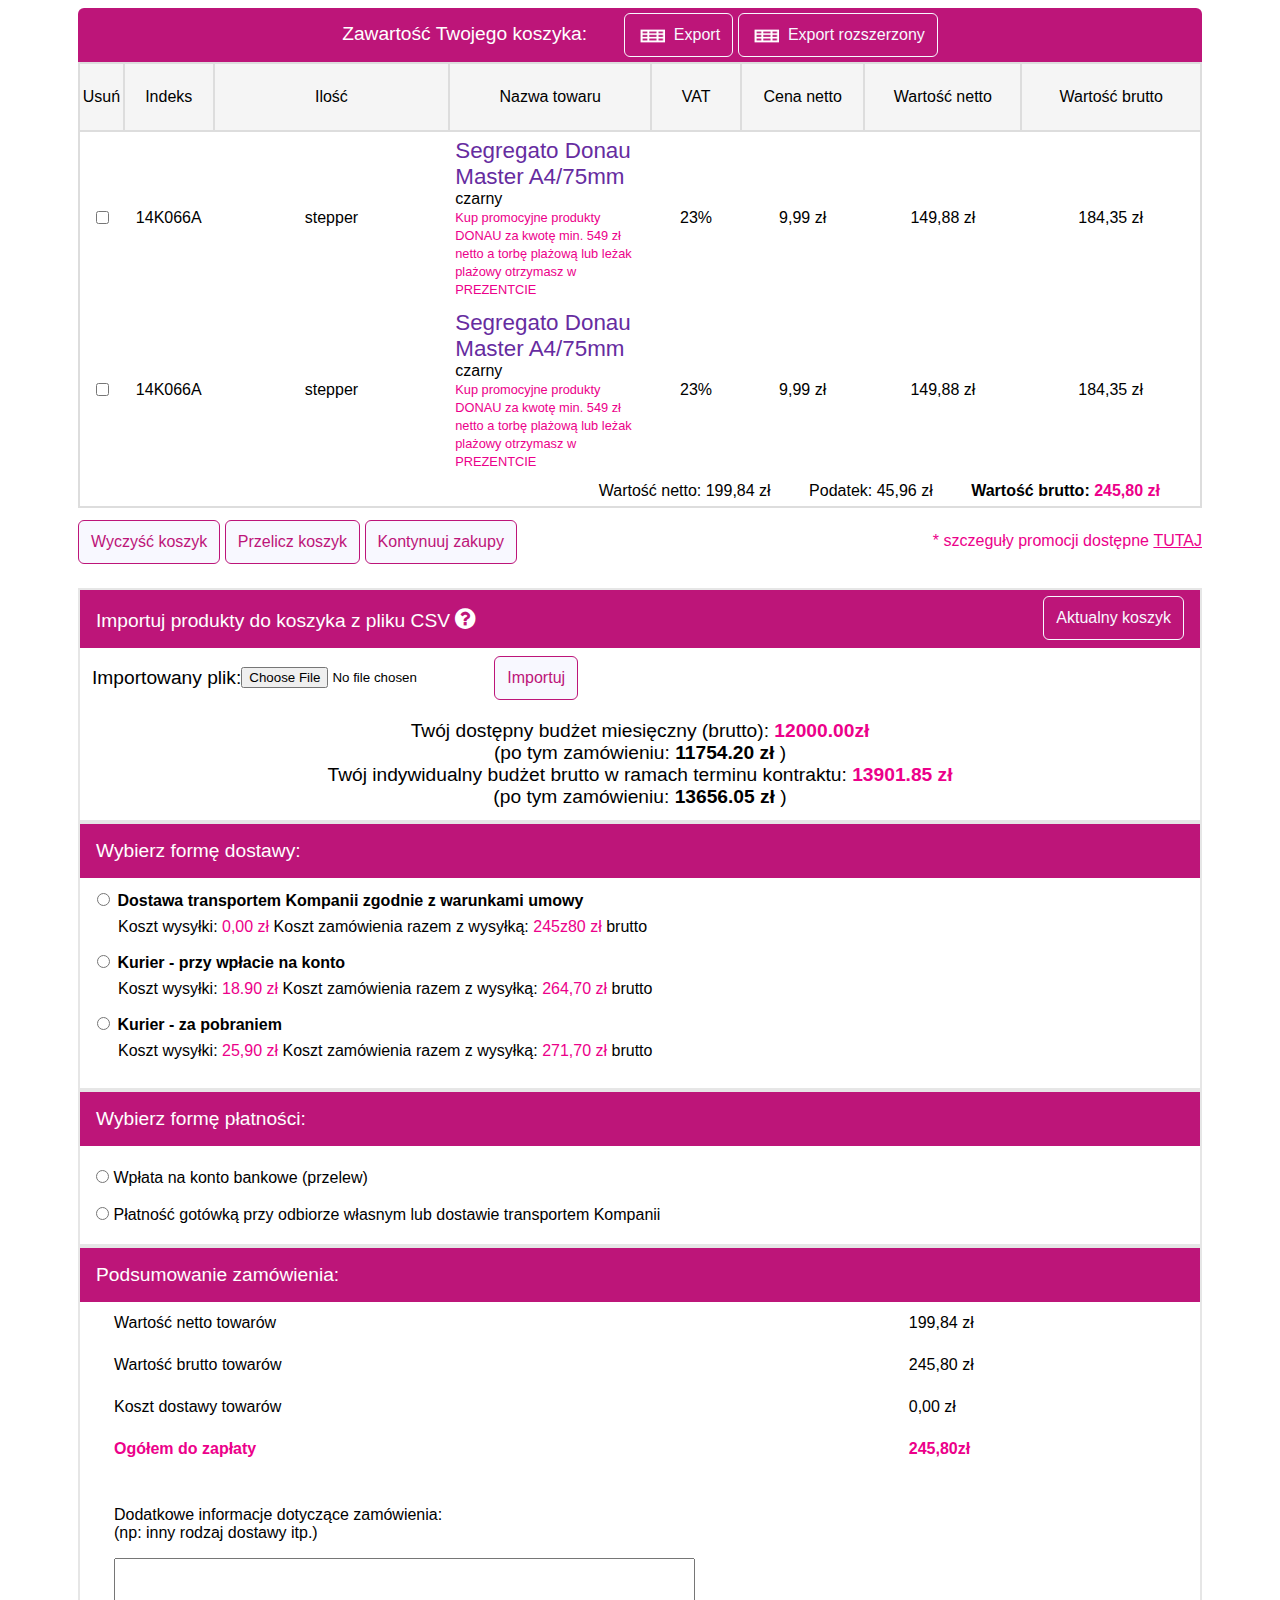
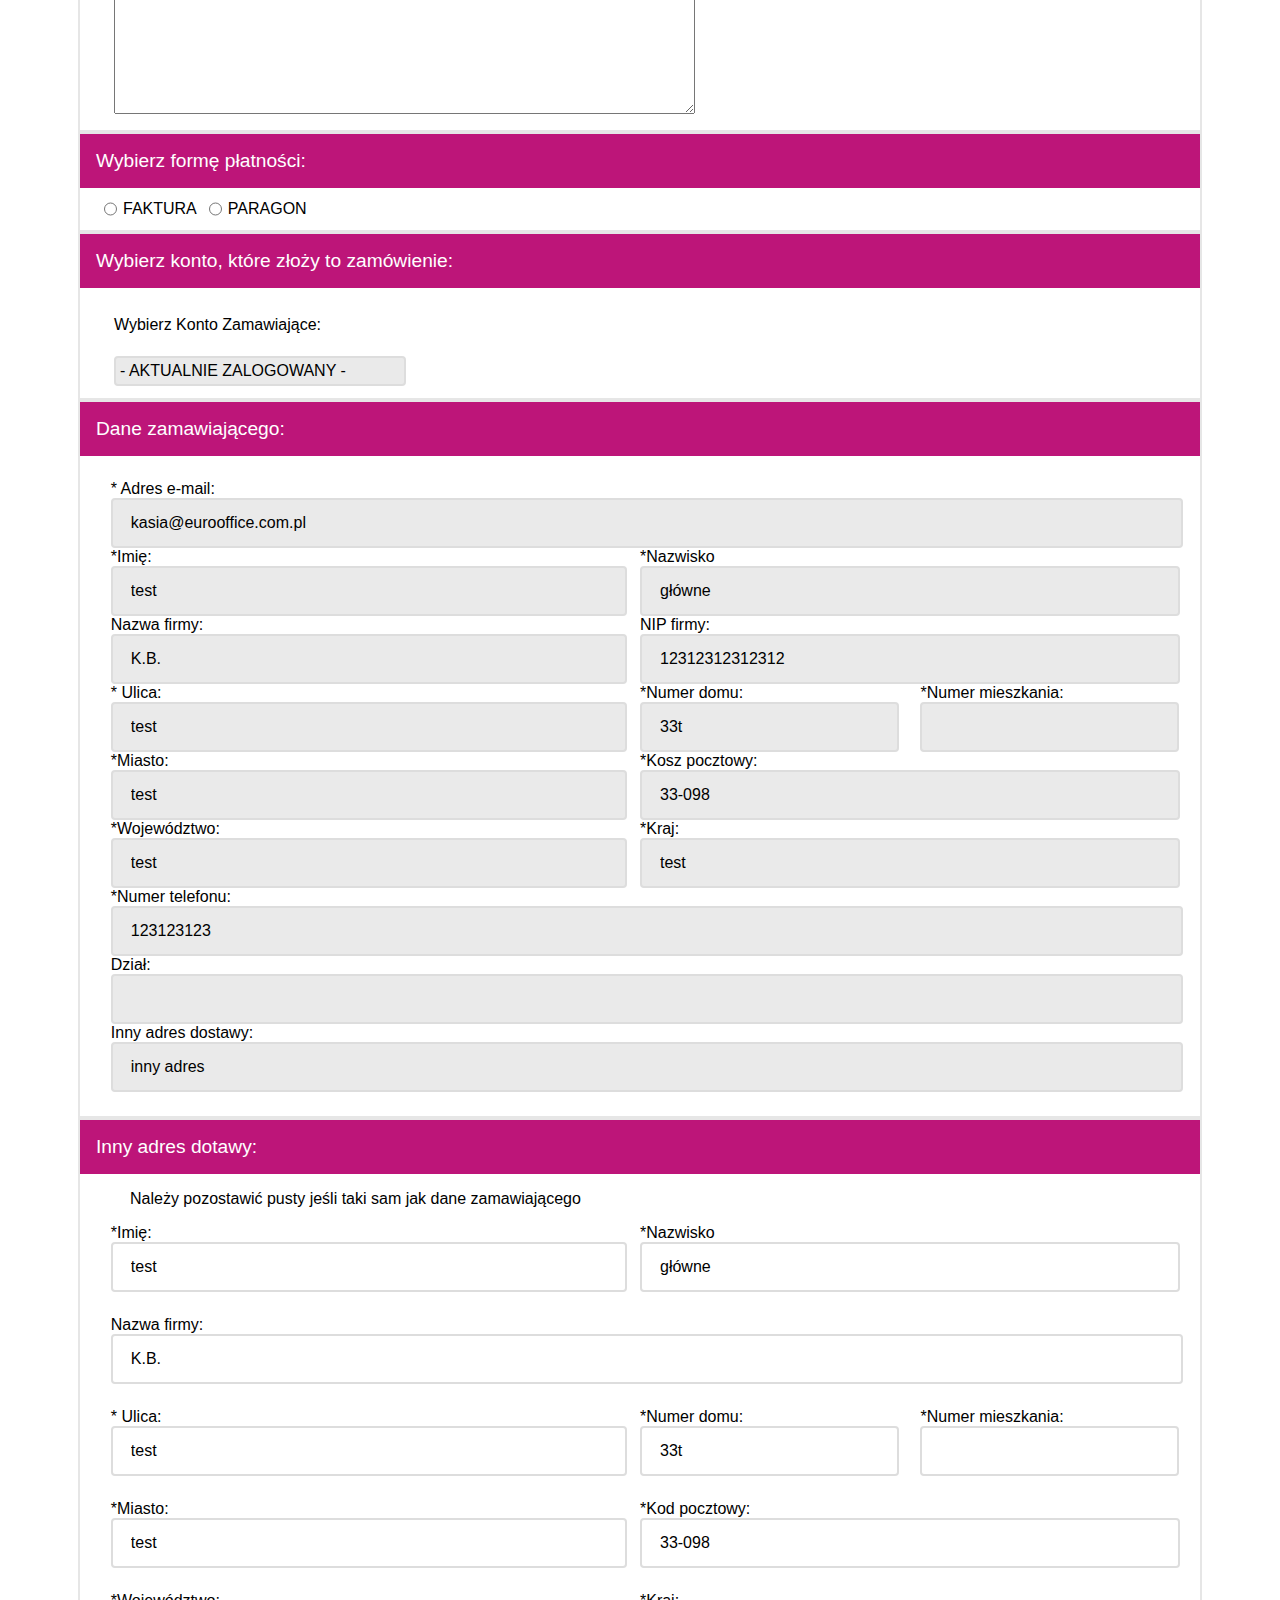
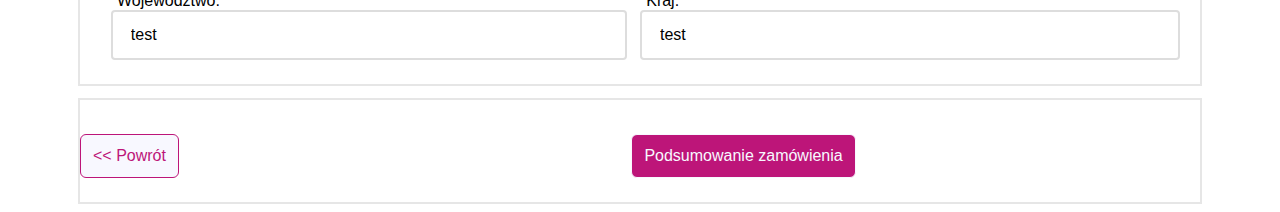
<file: cart.html>
<!DOCTYPE html>
<html lang="pl">
  <head>
    <meta charset="UTF-8" />
    <meta http-equiv="X-UA-Compatible" content="IE=edge" />
    <meta name="viewport" content="width=device-width, initial-scale=1.0" />
    <title>Cart</title>
    <link
      rel="stylesheet"
      href="https://cdnjs.cloudflare.com/ajax/libs/font-awesome/4.7.0/css/font-awesome.min.css"
    />
    <link rel="stylesheet" href="css/new-css-file.css" />
  </head>
  <body class="cart-body">
    <form class="form-cart" action="">
      <section>
        <div class="title-cart firts-title-cart">
          Zawartość Twojego koszyka:
          <button class="title-button-cart left-button-cart">
            <img class="grid-cart" src="images/cart/grip.png" alt="" />
            Export
          </button>
          <button class="title-button-cart">
            <img class="grid-cart" src="images/cart/grip.png" alt="" />
            Export rozszerzony
          </button>
        </div>
        <table class="table-cart">
          <tbody>
            <tr class="table-titles-cart">
              <th class="column1-cart">Usuń</th>
              <th class="column2-cart">Indeks</th>
              <th class="column3-cart">Ilość</th>
              <th class="column4-cart">Nazwa towaru</th>
              <th class="column5-cart">VAT</th>
              <th class="column6-cart">Cena netto</th>
              <th class="column7-cart">Wartość netto</th>
              <th class="column8-cart">Wartość brutto</th>
            </tr>
            <tr>
              <td><input type="checkbox" /></td>
              <td>14K066A</td>
              <td>stepper</td>
              <td class="product-cell-cart">
                <span class="name-product-cart"
                  >Segregato Donau Master A4/75mm</span
                ><br />
                <span class="color-product-cart">czarny</span><br />
                <span class="small-info-product-cart">
                  Kup promocyjne produkty DONAU za kwotę min. 549 zł netto a
                  torbę plażową lub leżak plażowy otrzymasz w PREZENTCIE
                </span>
              </td>
              <td>23%</td>
              <td>9,99 zł</td>
              <td>149,88 zł</td>
              <td>184,35 zł</td>
            </tr>
            <tr>
              <td><input type="checkbox" /></td>
              <td>14K066A</td>
              <td>stepper</td>
              <td class="product-cell-cart">
                <span class="name-product-cart"
                  >Segregato Donau Master A4/75mm</span
                ><br />
                <span class="color-product-cart">czarny</span><br />
                <span class="small-info-product-cart">
                  Kup promocyjne produkty DONAU za kwotę min. 549 zł netto a
                  torbę plażową lub leżak plażowy otrzymasz w PREZENTCIE
                </span>
              </td>
              <td>23%</td>
              <td>9,99 zł</td>
              <td>149,88 zł</td>
              <td>184,35 zł</td>
            </tr>
            <tr>
              <td colspan="8" class="calc-cart">
                Wartość netto:
                <span>199,84 zł</span>
                Podatek:
                <span>45,96 zł</span>
                <strong>Wartość brutto:</strong>
                <span class="general-cost-cart">245,80 zł</span>
              </td>
            </tr>
          </tbody>
        </table>
        <div class="utils-under-cart">
          <button class="utils-under-button-cart">Wyczyść koszyk</button>
          <button class="utils-under-button-cart">Przelicz koszyk</button>
          <button class="utils-under-button-cart">Kontynuuj zakupy</button>
          <span class="utils-under-info-cart"
            >* szczeguły promocji dostępne <a href="">TUTAJ</a></span
          >
        </div>
      </section>
      <section class="border-place">
        <div class="title-cart second-title">
          <span
            >Importuj produkty do koszyka z pliku CSV
            <i class="fa fa-question-circle" style="font-size: 24px"></i
          ></span>
          <button class="title-button-cart">Aktualny koszyk</button>
        </div>
        <div class="import-cart">
          <p>Importowany plik:</p>
          <input type="file" id="myFile" name="filename" value="" />
          <input
            class="utils-under-button-cart"
            type="submit"
            value="Importuj"
          />
        </div>
        <div class="price-info-container-cart">
          <span> Twój dostępny budżet miesięczny (brutto):</span>
          <strong class="pink-price-cart"> 12000.00zł </strong><br />
          <span> (po tym zamówieniu:</span>
          <strong> 11754.20 zł </strong><span>)</span><br />
          <span>
            Twój indywidualny budżet brutto w ramach terminu kontraktu:</span
          >
          <strong class="pink-price-cart">13901.85 zł</strong><br />
          <span> (po tym zamówieniu: </span>
          <strong> 13656.05 zł </strong><span>)</span>
        </div>
      </section>
      <section class="border-place">
        <div class="title-cart second-title">
          <span>Wybierz formę dostawy:</span>
        </div>
        <div class="delivery-cart">
          <input type="radio" id="" name="" value="" />
          <label for=""
            ><strong
              >Dostawa transportem Kompanii zgodnie z warunkami umowy</strong
            >
          </label>
          <br />
          <p>
            Koszt wysyłki: <span>0,00 zł</span> Koszt zamówienia razem z
            wysyłką: <span>245z80 zł</span> brutto
          </p>
          <input type="radio" id="" name="" value="" />
          <label for=""><strong>Kurier - przy wpłacie na konto</strong> </label>
          <br />
          <p>
            Koszt wysyłki: <span>18.90 zł</span> Koszt zamówienia razem z
            wysyłką: <span>264,70 zł</span> brutto
          </p>
          <input type="radio" id="" name="" value="" />
          <label for=""><strong>Kurier - za pobraniem</strong> </label>
          <br />
          <p>
            Koszt wysyłki: <span>25,90 zł</span> Koszt zamówienia razem z
            wysyłką: <span>271,70 zł</span> brutto
          </p>
        </div>
      </section>
      <section class="border-place">
        <div class="title-cart second-title">
          <span>Wybierz formę płatności:</span>
        </div>
        <div class="delivery-cart transfer-cart">
          <input type="radio" id="" name="" value="" />
          <label for=""> Wpłata na konto bankowe (przelew) </label>
          <br />
          <input type="radio" id="" name="" value="" />
          <label for=""
            >Płatność gotówką przy odbiorze własnym lub dostawie transportem
            Kompanii
          </label>
          <br />
        </div>
      </section>
      <section class="border-place">
        <div class="title-cart second-title">
          <span>Podsumowanie zamówienia:</span>
        </div>
        <div class="summary-row-cart-container">
          <div class="summary-row-cart">
            <div class="summary-row-cart-description">
              Wartość netto towarów
            </div>
            <div class="summary-row-cart-price">199,84 zł</div>
          </div>
          <div class="summary-row-cart">
            <div class="summary-row-cart-description">
              Wartość brutto towarów
            </div>
            <div class="summary-row-cart-price">245,80 zł</div>
          </div>
          <div class="summary-row-cart">
            <div class="summary-row-cart-description">
              Koszt dostawy towarów
            </div>
            <div class="summary-row-cart-price">0,00 zł</div>
          </div>
          <div class="summary-row-cart">
            <div class="summary-row-cart-description bold-pink">
              Ogółem do zapłaty
            </div>
            <div class="summary-row-cart-price bold-pink">245,80zł</div>
          </div>
        </div>
        <div class="other-info-cart">
          <p>
            Dodatkowe informacje dotyczące zamówienia: <br />
            (np: inny rodzaj dostawy itp.)
          </p>
          <textarea name="" id="" cols="70" rows="10"></textarea>
        </div>
      </section>
      <section class="border-place">
        <div class="title-cart second-title">
          <span>Wybierz formę płatności:</span>
        </div>
        <div class="doc-container-cart">
          <input type="radio" id="" name="" value="" />
          <label for="">FAKTURA </label>
          <br />
          <input type="radio" id="" name="" value="" />
          <label for="">PARAGON </label>
          <br />
        </div>
      </section>
      <section class="border-place">
        <div class="title-cart second-title">
          <span>Wybierz konto, które złoży to zamówienie:</span>
        </div>
        <p class="account-info-cart">Wybierz Konto Zamawiające:</p>
        <input
          class="account-info-cart-input"
          list="x"
          name="x"
          id="x"
          value="- AKTUALNIE ZALOGOWANY -"
        />
        <datalist id="x">
          <option value="- AKTUALNIE ZALOGOWANY -"></option>
          <option value="- INNE KONTO -"></option>
        </datalist>
      </section>
      <section class="border-place ordering-details-container1">
        <div class="title-cart second-title">
          <span>Dane zamawiającego:</span>
        </div>
        <div class="one-column-details first">
          <label for="email"><span>*</span> Adres e-mail:</label><br />
          <input
            type="email"
            id="email"
            name="email"
            value="kasia@eurooffice.com.pl"
            required
          /><br />
        </div>
        <div class="one-column-details two-colums-details-cart">
          <div class="left-column-details-cart">
            <label for="fname"><span>*</span>Imię:</label><br />
            <input
              type="text"
              id="fname"
              name="fname"
              value="test"
              required
            /><br />
            <label for="companyName">Nazwa firmy:</label><br />
            <input
              type="text"
              id="companyname"
              name="companyname"
              value="K.B."
            /><br />
            <label for="companyStreet"><span>*</span> Ulica:</label><br />
            <input
              type="text"
              id="companyStreet"
              name="companyStreet"
              value="test"
              required
            /><br />
            <label for="city"><span>*</span>Miasto:</label><br />
            <input
              type="text"
              id="city"
              name="city"
              value="test"
              required
            /><br />
            <label for="province"><span>*</span>Województwo:</label><br />
            <input
              type="text"
              id="province"
              name="province"
              value="test"
              required
            /><br />
          </div>
          <div class="right-column-details-cart">
            <label for="lname"><span>*</span>Nazwisko</label><br />
            <input
              type="text"
              id="lname"
              name="lname"
              value="główne"
              required
            /><br />
            <label for="companyNIP">NIP firmy:</label><br />
            <input
              type="text"
              id="companyNIP"
              name="companyNIP"
              value="12312312312312"
            /><br />
            <!-- --------- -->
            <div class="home-details">
              <div class="home-detail-container">
                <label for="homeNumber"><span>*</span>Numer domu:</label><br />
                <input
                  type="text"
                  id="homeNumber"
                  name="homeNumber"
                  value="33t"
                  required
                /><br />
              </div>
              <div class="home-detail-container">
                <label for="homeNumber2"><span>*</span>Numer mieszkania:</label
                ><br />
                <input
                  type="text"
                  id="homeNumber2"
                  name="homeNumber2"
                  value=""
                /><br />
              </div>
            </div>
            <!-- --------- -->
            <label for="city-code"><span>*</span>Kosz pocztowy:</label><br />
            <input
              type="text"
              id="city-code"
              name="city-code"
              value="33-098"
              required
            /><br />
            <label for="country"><span>*</span>Kraj:</label><br />
            <input
              type="text"
              id="country"
              name="country"
              value="test"
              required
            /><br />
          </div>
        </div>
        <div class="one-column-details last">
          <label for="number"><span>*</span>Numer telefonu:</label><br />
          <input
            type="number"
            id="number"
            name="number"
            value="123123123"
            required
          /><br />
          <label for="division">Dział:</label><br />
          <input type="text" id="division" name="division" value="" /><br />
          <label for="differentAddress">Inny adres dostawy:</label><br />
          <input
            type="text"
            id="differentAddress"
            name="differentAddress"
            value="inny adres"
          /><br />
        </div>
      </section>
      </section>
      <section class="border-place ordering-details-container1 different-adres-container">
        <div class="title-cart second-title">
          <span>Inny adres dotawy:</span>
        </div>
        <p class="different-adres">Należy pozostawić pusty jeśli taki sam jak dane zamawiającego</p>

        <div class="one-column-details two-colums-details-cart">
          <div class="left-column-details-cart">
            <label for="fname"><span>*</span>Imię:</label><br />
            <input
              type="text"
              id="fname"
              name="fname"
              value="test"
              required
            /><br />
          </div>
          <div class="right-column-details-cart">
            <label for="lname"><span>*</span>Nazwisko</label><br />
            <input
              type="text"
              id="lname"
              name="lname"
              value="główne"
              required
            /><br />
          </div>
        </div>
        <div class="one-column-details">
          <label for="companyName">Nazwa firmy:</label><br />
          <input
            type="text"
            id="companyname"
            name="companyname"
            value="K.B."
          /><br />
        </div>
        <div class="one-column-details two-colums-details-cart">
          <div class="left-column-details-cart">
            <label for="companyStreet"><span>*</span> Ulica:</label><br />
            <input
              type="text"
              id="companyStreet"
              name="companyStreet"
              value="test"
              required
            /><br />
            <label for="city"><span>*</span>Miasto:</label><br />
            <input
              type="text"
              id="city"
              name="city"
              value="test"
              required
            /><br />
            <label for="province"><span>*</span>Województwo:</label><br />
            <input
              type="text"
              id="province"
              name="province"
              value="test"
              required
            /><br />
          </div>
          <div class="right-column-details-cart">
            <!-- --------- -->
            <div class="home-details">
              <div class="home-detail-container">
                <label for="homeNumber"><span>*</span>Numer domu:</label><br />
                <input
                  type="text"
                  id="homeNumber"
                  name="homeNumber"
                  value="33t"
                  required
                /><br />
              </div>
              <div class="home-detail-container">
                <label for="homeNumber2"><span>*</span>Numer mieszkania:</label
                ><br />
                <input
                  type="text"
                  id="homeNumber2"
                  name="homeNumber2"
                  value=""
                /><br />
              </div>
            </div>
            <!-- --------- -->
            <label for="city-code"><span>*</span>Kod pocztowy:</label><br />
            <input
              type="text"
              id="city-code"
              name="city-code"
              value="33-098"
              required
            /><br />
            <label for="country"><span>*</span>Kraj:</label><br />
            <input
              type="text"
              id="country"
              name="country"
              value="test"
              required
            /><br />
          </div>
        </div>
      </section>
      <section class="border-place last-section">
        <button class="utils-under-button-cart"><< Powrót</button>
        <button class="title-button-cart left-button-cart last-button">
          Podsumowanie zamówienia
        </button>
      </section>
    </form>
  </body>
</html>
</file>
<file: css/new-css-file.css>
/* SPIS */

/* 1. root-variables
2. icon-slider
3. glider
4. add-new-css-home-header-footer-main
5. listing-css
6. cart-css
7. product-css */
/* ------------------------------------------------------------------------------------ */
/* variables */
/* ------------------------------------------------------------------------------------ */
:root {
  --main-bg-color: #f6f2f1;
  --main-font-color: #333333;
  --footer-bg-color: rgba(51, 51, 51, 255);
  --footer-font-color: #ffffff;

  --topbar-bg-color: rgba(248, 248, 255, 255);
  --topbar-text-color: #373737;
  --topbar-icon-color: #868686;

  --second-element-color: #303494;
  --second-element-first-menu-color: #42459d;
  --pink-font-color: #ec008a;

  --article-bg-color: #f8f8ff;

  --top-bar-search-dropMenu-color: #f5f5f5;
  --bg-listing-color: rgba(248, 248, 255, 255);
  --bread-grey-color: #9c9c9c;
  --form-place-gray: rgb(234, 234, 234);

  --max-width-px: 1600px;

  /* cart variables */
  --pink-bg: #bd1579;
  --white-font: white;
  --title-font-blue: #662ca0;
  --title-bg-light-grey: #f9f9f9;
  --border-mid-grey: #dddddd;
  --border-deep-grey: #91919f;
  --regular-font: black;
  --bg-forms: #f2f2f2;
}

/* ------------------------------------------------------------------------------------ */
/* icon-slider */
/* ------------------------------------------------------------------------------------ */

:root {
  --marquee-width: 80vw;
  --marquee-height: 20vh;
  /* --marquee-elements: 12; */ /* defined with JavaScript */
  --marquee-elements-displayed: 5;
  --marquee-element-width: calc(
    var(--marquee-width) / var(--marquee-elements-displayed)
  );
  --marquee-animation-duration: calc(var(--marquee-elements) * 3s);
}

.marquee {
  width: var(--marquee-width);
  height: var(--marquee-height);
  background-color: rgb(255, 255, 255);
  color: #eee;
  overflow: hidden;
  position: relative;
  height: 100%;
  margin: 0px;
  width: 100%;
}
.marquee:before,
.marquee:after {
  position: absolute;
  top: 0;
  width: 10rem;
  height: 100%;
  content: "";
  z-index: 1;
}
.marquee:before {
  left: 0;
  background: linear-gradient(
    to right,
    rgba(255, 255, 255, 0) 0%,
    transparent 100%
  );
}
.marquee:after {
  right: 0;
  background: linear-gradient(
    to left,
    rgba(255, 255, 255, 0) 0%,
    transparent 100%
  );
}
.marquee-content {
  list-style: none;
  height: 100%;
  display: flex;
  animation: scrolling var(--marquee-animation-duration) linear infinite;
}
/* .marquee-content:hover {
  animation-play-state: paused;
} */
@keyframes scrolling {
  0% {
    transform: translateX(0);
  }
  100% {
    transform: translateX(
      calc(-1 * var(--marquee-element-width) * var(--marquee-elements))
    );
  }
}
.marquee-content li {
  display: flex;
  justify-content: center;
  align-items: center;
  /* text-align: center; */
  flex-shrink: 0;
  width: var(--marquee-element-width);
  max-height: 100%;
  font-size: calc(var(--marquee-height) * 3 / 4); /* 5rem; */
  white-space: nowrap;
}

.marquee-content li img {
  width: 95%;
  /* height: 100%; */
  /* border: 2px solid #eee; */
}

@media (max-width: 600px) {
  :root {
    --marquee-width: 100vw;
    --marquee-height: 16vh;
    --marquee-elements-displayed: 3;
  }
  .marquee:before,
  .marquee:after {
    width: 5rem;
  }
}

/* ------------------------------------------------------------------------------------ */
/* glider */
/* ------------------------------------------------------------------------------------ */

.glider {
  padding: 0px;
}

#wrapper {
  width: 100%;
  height: 150px;
  position: relative;

  margin: auto;
}

#carousel {
  overflow: auto;
  scroll-behavior: smooth;
  scrollbar-width: none;
  height: 100%;
  padding-top: 20px;
}

#carousel::-webkit-scrollbar {
  height: 0;
}

#prev,
#next {
  display: flex;
  justify-content: center;
  align-content: center;
  background: white;
  border: none;
  padding: 8px;
  border-radius: 50%;
  outline: 0;
  cursor: pointer;
  position: absolute;
}

#prev {
  position: relative;
  left: 70px;
}

.filter-blue {
  filter: invert(18%) sepia(23%) saturate(6282%) hue-rotate(226deg)
    brightness(93%) contrast(93%);
}
.filter-white {
  filter: invert(100%) sepia(0%) saturate(6282%) hue-rotate(226deg)
    brightness(100%) contrast(93%);
}

#next {
}

#content {
  display: grid;
  grid-gap: 16px;
  grid-auto-flow: column;
  margin: auto;
  box-sizing: border-box;
}

.item {
  display: flex;
  width: 330px;
  height: 100px;
  background: rgb(255, 255, 255);
  border-radius: 12px;

  -webkit-box-shadow: 0px -1px 31px -14px rgba(128, 128, 128, 1);
  -moz-box-shadow: 0px -1px 31px -14px rgba(128, 128, 128, 1);
  box-shadow: 0px -1px 31px -14px rgba(128, 128, 128, 1);
}

.item img {
  width: 100px;
  height: 100px;
}
.product-info {
  width: 200px;
  padding-left: 20px;
  padding-top: 25px;
}
.products-num {
  display: flex;
  font-size: 12px;
  color: var(--topbar-icon-color);
}
.products-num span {
}
.product-info h3 {
  font-size: 16px;
  font-weight: 700;
}

/* -------------------------------------------------------------------------- */
/* custom-css */
/* -------------------------------------------------------------------------- */
.header-top {
  background-color: var(--topbar-bg-color);
  color: var(--topbar-text-color);
}
.kb-container {
  font-size: 14px;

  max-width: 1740px;
  padding-left: 70px;
  padding-right: 70px;
  margin: auto;
}
#middle-header {
  max-width: 1740px;
  padding-left: 70px;
  padding-right: 70px;
  margin: auto;
  padding-top: 20px;
  padding-bottom: 20px;
}
.logo {
  width: 220px;
}
.logo img {
  width: 180px !important;
  margin-top: -5px;
}
.account-icons {
  display: flex;
  justify-content: space-between;
  color: var(--second-element-color);
  font-weight: 900;
}
a.tini-wishlist::before {
  font-weight: 900;
}
span.ic-cart::before {
  font-weight: 900 !important;
}
a.login.sign-button::before {
  display: none;
}
.my-account-wrapper {
  margin-top: -2px;
}
#login-but.login.login-button::before {
  display: none;
}
#login-but {
  border: 2px solid;
  border-radius: 8px;
  padding-top: 8px;
  padding-bottom: 8px;
}
.sign-button {
  margin-top: 12px;
}
.kb-header-right {
  justify-content: flex-start !important;
  color: var(--article-bg-color);
  gap: 85px !important;
  font-size: 18px;
}
.top-bar-left {
  gap: 8px !important;
}
#menu-top-header-menu {
  gap: 8px;
  justify-content: flex-end;
}
.header-bottom {
  background-color: var(--second-element-color);
}
#category-bar {
  max-width: 1740px;
  padding-left: 70px;
  padding-right: 70px;
  margin: auto;
  height: 79px;
}
.vertical-menu-heading {
  height: 69px;
}
#first-menu-element {
  background: var(--second-element-first-menu-color);
  font-size: 18px;
  font-weight: 500;
}
.megamenu-width {
  max-width: 100%;
}
.memamenu-left-list {
  min-width: 100px !important;
  max-width: 200px !important;
}
@media only screen and (max-width: 1700px) and (min-width: 1550px) {
  .menu {
    min-width: 23vw;
  }
}
@media only screen and (max-width: 890px) and (min-width: 750px) {
  .list-categories {
    width: 80%;
  }
  .megamenu-width {
    max-height: 1000px;
    height: 100% !important;
  }
  .memamenu-left-list {
    min-width: 100px !important;
    max-width: 100px !important;
  }
}
#menu-shop-categories li {
  border: none;
  background: rgba(248, 248, 255, 255);
  padding-top: 9px;
  padding-bottom: 9px;
}
.header-bottom > .container {
  padding-bottom: 0px;
}

.top-slideshow {
  /* max-width: 1740px !important;
  padding-left: 70px;
  padding-right: 70px;
  margin: auto; */
  width: 100% !important;
  padding-left: 0px;
  padding-right: 0px;
  margin: 0 !important;
}
/* SLIDER */
.top-slideshow-wrapper {
  width: 72%;
}
.tp-rs-img {
  height: 800px !important;
  top: -170px;
}
#slider2 {
  top: -341px;
  left: -17px !important;
}
#slider3 {
  top: -294px;
  left: -50px !important;
}
.rs-parallax-wrap {
  display: none;
}
/* GLIDER HEADING */
.glider-heading {
  display: flex;
  justify-content: space-between;
  padding-top: 70px;
  padding-left: 4px;
  margin: auto;
}
.glider-heading h3 {
  font-weight: 900;
}
.arrows {
  display: flex;
  justify-content: space-around;
  width: 25%;
}

.item {
  padding: 20px;
}
.item img {
  width: 70px;
  height: 70px;
}
.product-info {
  padding-top: 0px;
  margin: auto;
  margin-bottom: 10px;
}
.product-info h3 {
  padding: 0px;
  margin: 0px;
}
/* RESET LINKS */
* a {
  text-decoration: none;
}
/* PROMO SECTION  */

.main-heading {
  font-size: 28px;
  font-weight: 700;
  color: var(--main-font-color);
  margin-left: -21px;
}
.main-heading2 {
  font-size: 28px;
  font-weight: 900;
  color: var(--main-font-color);
  margin-left: 0px;
}

.promocje {
  font-weight: 500;
  color: var(--pink-font-color);
  margin-left: 1px;
}

.promo-product img {
  border-radius: 12px;

  -webkit-box-shadow: 0px -1px 31px -14px rgba(128, 128, 128, 1);
  -moz-box-shadow: 0px -1px 31px -14px rgba(128, 128, 128, 1);
  box-shadow: 0px -1px 31px -14px rgba(128, 128, 128, 1);
}

.favorite-heart {
  position: relative;
  z-index: 1;
  left: 85%;
  top: 50px;
  cursor: pointer;
  width: 50px;
}

.see-all-but-container {
  flex-direction: column;
  display: flex;
  align-items: center;
  margin-top: 64px;
  margin-bottom: 32px;
}

.see-all-but {
  padding-top: 14px;
  padding-bottom: 14px;
  font-size: 18px;
  font-weight: 500;
  width: 400px;
  border-radius: 8px;
  background: var(--second-element-color);
}

.promo-product-info h3 {
  padding-top: 12px;
  font-size: 22px;
  font-weight: 500;
  font-family: "Gill Sans", "Gill Sans MT", Calibri, "Trebuchet MS", sans-serif;
}
.promo-product-info span {
  padding: 12px;
  padding-left: 0px;
  font-size: 22px;
  font-weight: 700;
  color: var(--second-element-color);
  font-family: "Segoe UI", Tahoma, Geneva, Verdana, sans-serif;
}
.promo-product-info s {
  font-size: 14px;
  color: var(--pink-font-color);
}

/* SECTION 3 */

.main-heading3 {
  font-size: 28px;
  font-weight: 700;
  color: var(--main-font-color);
  margin-left: 0px;
  padding-left: 0;
}
.section-3-art {
  padding-bottom: 32px;
}
.flex {
  display: flex;
  justify-content: space-between;
}
.promocje2 {
  font-weight: 500;
  color: var(--pink-font-color);
  font-size: 20px;
}
.logos-bar {
  background-color: rgb(255, 255, 255);

  padding-top: 100px;
  margin-bottom: 100px;
  height: 200px;
}
.left-img {
  background-color: var(--article-bg-color);
  border-radius: 20px 0px 0px 20px;
}
.left-img img {
  width: 100%;
}
.right-art {
  background-color: var(--article-bg-color);
  border-radius: 0px 20px 20px 0px;
  padding: 32px;
}
.right-art h3 {
  padding-top: 20px;
  font-weight: 900;
  max-width: 600px;
  padding-right: 20px;
  padding-bottom: 20px;
}
.right-art p {
  font-weight: 400;
  font-size: 17px;
}

.more-text {
  font-size: 16px;
  color: var(--second-element-color);
  padding-top: 20px;
  padding-bottom: 20px;
}
#more-text-1 {
  position: relative;
  bottom: -24px;
}
#more-text-2 {
  position: relative;
  bottom: -17px;
}

/* SECTION 4 */

/* SECTION 4 */
.section-4 {
  width: 100%;
}

.section-4-left {
  width: 49%;
  height: 300px;
  display: flex;
  background-color: var(--second-element-color);
  border-radius: 12px;
  margin-right: 1%;
  padding: 32px;
  color: var(--main-bg-color);
}
.section-4-left .row {
  width: 70%;
}
.section-4-left .row h3 {
  font-weight: 800;
  color: var(--main-bg-color);
}
.section-4-left .row p {
  font-size: 18px;
  color: var(--main-bg-color);
}
.section-4-left .row a {
  color: var(--main-bg-color);
  font-weight: 600;
  font-size: 16px;
}
.section-4-left-img {
  height: 105%;
  padding-left: 10%;
}
.section-4-right {
  width: 49%;
  height: 300px;
  display: flex;
  background-color: var(--topbar-bg-color);
  border-radius: 12px;
  margin-left: 1%;
  padding: 32px;
}
.section-4-right .row {
  width: 70%;
}
.section-4-right .row h3 {
  font-weight: 900;
  color: var(--main-font-color);
}
.section-4-right .row p {
  font-size: 18px;
}
.section-4-right .row a {
  color: var(--second-element-color);
  font-weight: 600;
  font-size: 16px;
}

.section-4-right-img {
  height: 80%;
  padding-left: 20px;
}
/* SECTION 6 */
.section-6 {
  padding-top: 32px;
  padding-bottom: 32px;
}
.section-6-left .row h3 {
  font-weight: 900;
  padding-top: 34px;
  padding-bottom: 20px;
  width: 85%;
}
.section-6-left .row p {
  font-weight: 500;
  font-size: 17px;
  width: 80%;
}
.section-6-left {
  padding-right: 32px;
}
.section-6-right {
  padding-left: 32px;
}
/* SECTION 7 */
.section-7 {
  padding-top: 32px;
  padding-bottom: 64px;
}
.section-7-left .row h3 {
  font-weight: 900;
  padding-top: 20px;
  padding-bottom: 20px;
}
.section-7-left .row p {
  font-weight: 400;
  font-size: 16px;
}
.section-7-right {
  padding-left: 32px;
}
.section-7-right h3 {
  padding-top: 32px;
  font-weight: 900;
  padding-left: 64px;
}
.section-7-right .row p {
  padding-top: 32px;
  font-weight: 500;
  padding-left: 64px;
  font-size: 18px;
}
.section-7-left {
  padding-right: 32px;
}

footer {
  background: var(--footer-bg-color) !important;
  color: var(--footer-font-color) !important;
}
#footer-container {
  padding-top: 64px;
  max-width: 1740px;
  padding-left: 70px;
  padding-right: 70px;
  padding-left: 140px;
  padding-right: 140px;
  margin: auto;
}
.e-con-inner {
  padding: 0;
  margin: 0 !important;
  max-width: 1740px !important;
  padding-left: 140px;
  padding-right: 140px;
}
.footer-info {
  text-align: left;
  color: #747474;
}

.footer-contact-heading {
  color: var(--footer-font-color) !important;
  font-size: 20px;
  padding-bottom: 20px;
}

.footer-heading {
  padding-top: 100px;
  color: var(--footer-font-color) !important;
  padding-bottom: 0px;
}
.footer-list li {
  padding-top: 10px !important;
}
.footer-list2 li {
  padding-bottom: 10px !important;
}
.rights {
  width: 80vw;
  text-align: center;
  padding-top: 32px;
  padding-bottom: 64px;
}
.font-big {
  font-weight: 700;
}
.contact-link {
  padding-left: 5px;
}

.elementor-icon-list-text {
  font-size: 18px;
}

/* MEGAMENU */
.sub-menu {
  width: 50vw !important;
}
.section-4-right-img-phone {
  display: none;
}
/* --LAST-- */
.account-icons {
  gap: 22px;
}

.sticky-wrapper {
  height: 110px !important;
}

.header-v4 .vertical-menu-heading,
.header-v4 .vertical-menu-wrapper .vertical-menu {
  min-width: 255px;
}

.mySlides {
  display: none;
}
.mySlides img {
}
img {
  vertical-align: middle;
}

/* Slideshow container */
.slideshow-container {
  position: relative;
  margin: auto;
}

/* Next & previous buttons */
.prev,
.next {
  cursor: pointer;
  position: absolute;
  top: 50%;
  width: auto;
  padding: 12px;
  padding-left: 18px;
  margin-top: -22px;
  color: var(--second-element-color);
  font-weight: bold;
  font-size: 18px;
  transition: 0.6s ease;
  border-radius: 0 3px 3px 0;
  user-select: none;
  background-color: var(--topbar-bg-color);
  width: 45px;
  height: 45px;
  border-radius: 8px;
  margin: 10px;
}

/* Position the "next button" to the right */
.next {
  right: 5px;
}

/* Caption text */
.text {
  color: #f2f2f2;
  font-size: 15px;
  padding: 8px 12px;
  position: absolute;
  bottom: 8px;
  width: 100%;
  text-align: center;
}

/* Fading animation */
.fade2 {
  animation-name: fade;
  animation-duration: 1.5s;
}

@keyframes fade {
  from {
    opacity: 0.4;
  }
  to {
    opacity: 1;
  }
}

/* On smaller screens, decrease text size */
@media only screen and (max-width: 300px) {
  .prev,
  .next,
  .text {
    font-size: 11px;
  }
}

* a {
  text-decoration: none;
}

#menu-shop-categories li {
  min-width: 390px;
}
.menu {
}
.new-slider {
  padding-top: 30px;
  max-width: 1740px;
  padding-left: 490px;
  padding-right: 70px;

  margin: auto;
}
.mySlides {
}
@media only screen and (min-width: 1150px) {
  .arrows {
    width: 15%;
  }
}
@media only screen and (min-width: 1740px) {
  #menu-shop-categories li {
    padding-top: 18px;
    padding-bottom: 18px;
  }
}
@media only screen and (min-width: 1700px) and (max-width: 1739px) {
  #menu-shop-categories li {
    padding-top: 17px;
    padding-bottom: 17px;
  }
}
@media only screen and (min-width: 1650px) and (max-width: 1699px) {
  #menu-shop-categories li {
    padding-top: 16.5px;
    padding-bottom: 16.5px;
  }
}
@media only screen and (min-width: 1600px) and (max-width: 1649px) {
  #menu-shop-categories li {
    padding-top: 15.5px;
    padding-bottom: 15.5px;
  }
}
@media only screen and (min-width: 1550px) and (max-width: 1599px) {
  #menu-shop-categories li {
    padding-top: 14px;
    padding-bottom: 14px;
  }
}
@media only screen and (min-width: 1500px) and (max-width: 1549px) {
  #menu-shop-categories li {
    padding-top: 13px;
    padding-bottom: 13px;
  }
}
@media only screen and (min-width: 1450px) and (max-width: 1499px) {
  #menu-shop-categories li {
    padding-top: 11px;
    padding-bottom: 11px;
  }
}
@media only screen and (min-width: 1400px) and (max-width: 1449px) {
  #menu-shop-categories li {
    padding-top: 10px;
    padding-bottom: 10px;
  }
}
@media only screen and (min-width: 1350px) and (max-width: 1399px) {
  #menu-shop-categories li {
    padding-top: 9px;
    padding-bottom: 9px;
  }
}
@media only screen and (min-width: 1300px) and (max-width: 1349px) {
  #menu-shop-categories li {
    padding-top: 8px;
    padding-bottom: 8px;
  }
}
@media only screen and (min-width: 1250px) and (max-width: 1299px) {
  #menu-shop-categories li {
    padding-top: 7px;
    padding-bottom: 7px;
  }
}

@media only screen and (max-width: 1280px) {
  .kb-header-right {
    gap: max(10px, 40px) !important;
  }
  #first-menu-element {
    min-width: 50px !important;
    height: 100%;
    margin-right: 50px;
  }
  #first-menu-element :nth-child(2) {
    display: none;
  }
  .new-slider {
    padding-top: 30px;
    max-width: 1740px;
    padding-left: 70px;
    padding-right: 70px;

    margin: auto;
  }
  .right-art {
    width: 50%;
  }
  #footer-container {
    max-width: 1740px;
    padding-left: 70px;
    padding-right: 70px;
    margin: auto;
  }
}
@media only screen and (max-width: 1100px) {
  #first-menu-element {
    margin-top: 0px;
  }
  .flex {
    flex-direction: column;
  }
  .left-img {
    width: 100%;
    padding: 32px;
    margin: auto;
  }
  .right-art {
    width: 100%;
    padding: 32px;
    margin: auto;
    margin-top: 32px;
  }
  .section-4-left {
    width: 100%;
    margin: auto;
    margin-top: 32px;
  }
  .section-4-right {
    width: 100%;
    margin: auto;
    margin-top: 32px;
  }
  .section-6-left {
    width: 100%;
    margin: auto;
    padding: 32px;
  }
  .section-6-left .row h3 {
    width: 100%;
    margin: auto;
  }
  .section-6-left .row p {
    width: 100%;
    margin: auto;
    padding: 32px;
  }
  .section-6-right {
    width: 100%;
    padding: 0;
    margin: auto;
  }
  .section-7-left {
    width: 100%;
    padding: 0;
    margin: auto;
    padding: 32px;
  }
  .section-7-right {
    width: 100%;
    padding: 0;
    margin: auto;
  }
  .section-7-right .row h3 {
    width: 100%;
    margin: auto;
  }
  .section-7-right .row p {
    width: 100%;
    margin: auto;
    padding: 32px;
  }
  .logos-bar {
    margin-bottom: 32px;
  }
}
@media only screen and (max-width: 1000px) {
  .header-top {
    display: none;
  }
}
@media only screen and (max-width: 930px) {
  .kb-header-right {
    font-size: 1rem;
    /* display: none !important; */
  }
}
@media only screen and (max-width: 850px) {
  .kb-header-right {
    font-size: 0.8rem;
    /* display: none !important; */
  }
}
@media only screen and (max-width: 950px) {
  .menu-wrapper {
    display: none !important;
  }
}
@media only screen and (max-width: 767px) {
  #middle-header {
    padding-left: 24px;
    padding-right: 24px;
  }

  .logo {
    width: 100%;
  }
  .logo img {
    width: 15% !important;
    margin: auto;
  }
  .header-right {
    width: 100%;
  }
  .account-icons {
    padding-top: 12px;
    width: 100%;
    gap: 10px !important;
  }
  .section-4-left {
    height: 500px;
  }
  .section-4-left-img {
  }
  .new-slider {
    padding-left: 32px;
    padding-right: 32px;
  }
  .glider-heading {
    padding-top: 32px;
  }
  .promotions-container {
    padding-left: 32px;
    padding-right: 32px;
  }
  .section-3-art {
    padding-left: 32px;
    padding-right: 32px;
  }
  .section-4 {
    padding-left: 32px;
    padding-right: 32px;
  }
  .section-6 {
    padding-left: 32px;
    padding-right: 32px;
  }
  .section-7 {
    padding-left: 32px;
    padding-right: 32px;
  }
  .section-7-left {
    padding: 0;
  }
  .logo {
    margin: auto;
  }
  .page-container {
    padding-left: 0px !important;
    padding-right: 0px !important;
  }
}
@media only screen and (max-width: 550px) {
  .row {
    flex-direction: column !important;
  }
  .section-4-left-img {
    display: none;
  }
  .section-4-left .row {
    width: 100% !important;
  }
  .section-4-left {
    height: 300px;
  }
  .section-4-right-img {
    display: none;
  }
  .section-4-right {
    flex-direction: column;
    height: 400px;
  }
  .section-6-left .row p {
    padding: 0;
  }
  .logos-bar {
    padding-top: 32px;
  }
  .section-6 {
    padding-top: 0;
  }
  .login-button {
    font-size: 10px;
  }
  .sign-button {
    margin-top: 16px;
  }
  .big-none {
    display: none;
  }
  .section-4-right .row {
    width: 100%;
  }
}

/* ------------------------------------------------ */
/* LISTING */
/* ------------------------------------------------ */

/* .ts-header .header-center {
  margin-left: 100px;
  max-width: 700px;
} */
.form-width {
  background: var(--topbar-bg-color) !important;
}
.listing-bg {
  background-color: var(--bg-listing-color) !important;
  padding-bottom: 64px;
}
.fa-star-o {
  margin-top: 3px;
}
#listing-hover {
  display: none;
}
#listing-hover:hover {
  display: block;
}
#first-menu-element:hover + #listing-hover {
  display: block;
}
.breadcrumb-title-wrapper.breadcrumb-v2 .breadcrumb-title:before,
.breadcrumb-title-wrapper.breadcrumb-v1 .breadcrumbs:before {
  background: var(--bg-listing-color) !important;
}
.breadcrumbs {
  margin: 0 !important;

  width: 100% !important;
  max-width: auto !important;
  max-width: 1740px !important;
  padding-left: 70px !important;
  padding-right: 70px !important;
  margin: auto !important;

  background-color: var(--bg-listing-color) !important;
}
.breadcrumb-title-wrapper.breadcrumb-v1 .page-title {
  font-size: 2.7rem;
  padding: 16px;
  padding-top: 0px;
  padding-left: 20px;
  font-weight: 500;
}
.breadcrumbs-container {
  font-size: 1rem;
  padding-left: 20px;
}
.color-grey {
  filter: brightness(0) saturate(100%) invert(67%) sepia(1%) saturate(0%)
    hue-rotate(111deg) brightness(92%) contrast(94%);
}
.active-link {
  font-weight: 900;
  color: var(--second-element-color) !important;
}
.page-container {
  max-width: 1740px !important;
  padding-left: 70px;
  padding-right: 70px;
  justify-content: space-around !important;
  padding-top: 0px !important;
}

/* GRID AND LIST ICON */
.gridlist-toggle > span:before {
}
.gridlist-toggle > span.list:before {
  content: "\e987";
}
.active {
  color: var(--second-element-color) !important;
}
.perpage {
  border: 2px solid var(--bread-grey-color);
  padding: 8px !important;
  border-radius: 8px;
}
.perpage-current span {
  padding-right: 44px;
}

.product-name {
  font-size: 1.5rem !important;
  font-weight: 800 !important;
  color: var(--second-element-color) !important;
  padding: 20px 0px 20px 0px;
}
.woocommerce-product-rating span {
  color: var(--bread-grey-color);
}
.woocommerce-product-rating {
  padding: 0px 0px 24px 0px;
}
#left-sidebar {
  padding: 0;
  margin: 0;
  border: none;
}
.class-of-aside-list {
  padding: 10px 10px 10px 0px;
  display: flex;

  align-items: center;
}
.class-of-aside-list svg {
  min-width: 30px;
  margin-top: -15px;
}
.class-of-aside-list h4 {
  font-size: 1.5rem;
  font-weight: 800;
}
aside:nth-child(1) {
  background: white;
  margin: 0;
  padding: 22px;
  font-size: 16px;
}
.product-class {
  display: flex;
  justify-content: space-between;
  background-color: white;
}
.product-class a {
  text-decoration: none;
  color: black;
  font-size: 0.95rem;
  font-weight: 600;
  margin-bottom: 15px;
}
.product-class a p {
  margin: 0;
}
.product-class span {
  font-size: 0.9rem;
  font-weight: 400;
  color: var(--bread-grey-color);
}

.ts-sidebar,
.ts-sidebar > aside {
  gap: 0;
}

#aside-udner-element-first h4 {
  position: relative;
  top: -70px;
  color: white;
  padding-top: 18px;
}
.aside-under-element {
  background-color: rgb(255, 255, 255);
  width: 100%;
  height: 70px;
  border-radius: 8px;
  margin-bottom: 24px;
}
.center {
  padding: 25px;
}
.price-icon {
  position: relative;
  width: 30px;
  height: 30px;
}
.aside-under-element h4 {
  text-align: center;
  margin-top: auto;
  margin-bottom: auto;
  /* padding-top: 18px; */
  font-size: 18px;
  font-weight: 800;
}
.before-loop-wrapper {
  background-color: white;
  margin: 0 !important;
  padding: 20px;
}
table {
  border-color: var(--bg-listing-color);
}
.checkbox-tb {
  display: flex !important;
  align-items: center !important;
  font-size: 12.5px;
  padding-top: 8px;
  padding-bottom: 8px;
}
.K-round {
  width: 19px;
  height: 19px;
  border-radius: 50px;
  margin: 5px;
  background-color: var(--pink-font-color);
  color: white;
  text-align: center;
  font-size: 0.6rem;
}
/* INPUT STEPPER */
.input-stepper {
  display: flex;
  justify-content: space-around;
  max-width: 90px;
  max-height: 30px;
  margin-left: -30px !important;
}
.input-stepper button {
  all: revert;
  width: 30px;
  height: 30px;
  padding: 0px !important;
  background: none;
  border: none;
  font-size: 12px;
  font-weight: 200;
  cursor: pointer;
}
.input-stepper input {
  all: revert;
  width: 30px !important;
  height: 30px;
  padding: 0px !important;
  text-align: center;
  background-color: var(--bg-listing-color) !important;
}
.minus {
  font-size: 2rem !important;
}
.plus {
  font-size: 2rem !important;
  color: var(--second-element-color) !important;
}
.netto-price {
  font-size: 1.2rem;
  font-weight: 900;
  color: var(--second-element-color);
}
.brutto-price {
  font-size: 1.2rem;
  font-weight: 500;
  color: black;
}
.add-to-cart {
  margin: 20px 0px 20px 0px;
  background: var(--second-element-color);
  padding: 20px;
  width: 270px;
}
#section-to-border {
  border: none;
}
.product-wrapper {
  grid-template-columns: minmax(25%, 252px) minmax(0, 1fr) !important;
  gap: 0px;
}
.product-wrapper::before {
  content: "";
  width: 94%;
  height: 2px;
  position: absolute;
  bottom: 0px;
  left: 3%;
  background-color: var(--bread-grey-color);
  z-index: 1;
}
.tb-heading {
  background-color: var(--bg-listing-color);
}
.products section {
  margin: 0 !important;
  padding: 0 !important;
  border-bottom: 4px solid var(--bread-grey-color);
}

tbody td {
  padding: 0px;
}
.first-row {
  font-size: 1.1rem;
  font-weight: 800;
  color: black;
  padding: 8px;
}
table td:last-child,
table th:last-child {
  padding-left: 0;
  padding-right: 0;
}
.star {
  visibility: hidden;
  cursor: pointer;
  font-size: 25px;
  accent-color: var(--second-element-color);
}
.star:before {
  content: "\2606";
  visibility: visible;
  position: relative;
  top: -12px;
  left: -3px;
  color: rgb(136, 136, 136);
}
.star:checked {
  visibility: visible;
}
.star:checked:before {
  visibility: hidden;
}
@media only screen and (max-width: 1279px) {
  .hide-product-description .products .meta-wrapper .short-description {
    display: block;
  }
}
#active-class a {
  color: var(--second-element-color) !important;
  font-weight: 900;
}
#active-class span {
  color: var(--second-element-color) !important;
  font-weight: 900;
}

.popup-more {
  /* display: none; */
  position: absolute;
  background: rgb(254, 254, 254);
  top: 10%;
  left: 10%;
  z-index: 1000;
  width: 55vw;
  padding: 24px;
  border-radius: 8px;
  border: 2px solid var(--bread-grey-color);
  /* height: 100vh; */
}
.more-button-grid {
  background: var(--second-element-color) !important;
  width: 100%;
  margin-top: 24px;
}
.button-container {
  width: 100%;
  padding-left: 37.5%;
  padding-top: 20px;
}
.add-to-cart-grid {
  background: var(--second-element-color);
}
#popup-close {
  position: relative;
  left: 97%;
  cursor: pointer;
}

.banner-wrapper {
  display: none !important;
}

/* MOBILES */
@media only screen and (max-width: 768px) {
  .breadcrumbs-container {
    display: flex;
  }
  .popup-more {
    width: 85vw !important;
    z-index: 1001;
  }
  .before-loop-wrapper {
    display: none;
  }
  .product-wrapper {
    display: flex !important;
    flex-direction: column !important;
  }
  .meta-wrapper {
    padding: 0px !important;
  }
  .netto-price {
    font-size: 0.9rem;
  }
  .brutto-price {
    font-size: 0.9rem;
  }
  .checkbox-tb {
    max-width: 85%;
  }
}

@media only screen and (max-width: 386px) {
  body {
    width: 105vw;
  }
}

.deactive {
  display: none;
}
/* -------------------------------------------------------------------------- */
/* cart */
/* -------------------------------------------------------------------------- */
.linki-robocze {
  position: fixed;
  z-index: 100000;
  top: 30px;
  left: 20px;
  background-color: rgb(255, 137, 137);
  border-radius: 12px;
}
/* -------------------------------- */
.form-cart {
  max-width: 1740px;
  padding-left: 70px;
  padding-right: 70px;
  margin: auto;
  font-family: Arial, Helvetica, sans-serif;
}
.title-cart {
  background: var(--pink-bg);
  margin: 0px;
  padding: 0.3rem;
  text-align: center;
  font-size: 1.2rem;
  font-weight: 500;
  color: var(--white-font);
}
.firts-title-cart {
  border-radius: 6px 6px 0px 0px;
}
.left-button-cart {
  margin-left: 2rem;
}
.title-button-cart {
  cursor: pointer;
  padding: 12px;
  color: var(--article-bg-color);
  background: var(--pink-bg);
  border: 1px solid var(--article-bg-color);
  border-radius: 6px;
  font-size: 1rem;
}
.grid-cart {
  width: 32px;
}
.table-cart tbody tr td {
  padding: 6px;
}
.table-cart,
.table-titles-cart th {
  border: 2px solid var(--border-mid-grey);
  border-collapse: collapse;
}
.table-titles-cart {
  text-align: center;
  background-color: rgb(245, 245, 245);
}
.table-titles-cart th {
  padding: 24px 0px 24px 0px;
  font-weight: 500;
}
.column1-cart {
  width: 4%;
}
.column2-cart {
  width: 8%;
}
.column3-cart {
  width: 21%;
}
.column4-cart {
  width: 18%;
}
.column5-cart {
  width: 8%;
}
.column6-cart {
  width: 11%;
}
.column7-cart {
  width: 14%;
}
.column8-cart {
  width: 16%;
}
.table-cart tbody tr td {
  text-align: center;
}
.product-cell-cart {
  text-align: left !important;
}
.name-product-cart {
  color: var(--title-font-blue);
  font-size: 1.4rem;
}
.color-product-cart {
  color: var(--regular-font);
}
.small-info-product-cart {
  color: var(--pink-font-color);
  font-size: 0.8rem;
}
.calc-cart {
  text-align: right !important;
}
.calc-cart span {
  margin-right: 34px;
}
.general-cost-cart {
  font-weight: 700;
  color: var(--pink-font-color);
}
.utils-under-cart {
  margin: 12px 0px 24px 0px;
}
.utils-under-button-cart {
  cursor: pointer;
  padding: 12px;
  color: var(--pink-bg);
  background: var(--article-bg-color);
  border: 1px solid var(--pink-bg);
  border-radius: 6px;
  font-size: 1rem;
}
.utils-under-info-cart {
  color: var(--pink-font-color);
  float: right;
  padding-top: 12px;
}
.utils-under-info-cart a {
  text-decoration: underline;
  color: var(--pink-font-color);
  font-size: 1rem;
}
.second-title {
  text-align: left;
  padding: 16px;
}
.second-title button {
  float: right;
  margin-top: -10px;
}
.import-cart {
  display: flex;
  font-size: 1.2rem;
  align-items: center;
  border-bottom: none;
  padding: 0px 12px 0px 12px;
}
.price-info-container-cart {
  text-align: center;
  font-size: 1.2rem;
  padding: 12px 0px 12px 0px;
}
.pink-price-cart {
  color: var(--pink-font-color);
}
.delivery-cart {
  padding: 12px;
}
.delivery-cart p {
  margin-left: 26px;
  margin-top: 8px;
}
.delivery-cart p span {
  color: var(--pink-font-color);
}
.transfer-cart input {
  margin: 12px 0px 12px 4px;
}
.summary-row-cart-container {
  margin-bottom: 8px;
}
.summary-row-cart {
  display: flex;
  padding: 12px 12px 12px 34px;
}
.summary-row-cart-description {
  width: 74%;
}
.summary-row-cart-price {
  width: 26%;
}
.bold-pink {
  color: var(--pink-font-color);
  font-weight: 700;
}
.other-info-cart {
  padding: 12px 12px 12px 34px;
}
.other-info-cart input {
  width: 720px;
  height: 150px;
}
.doc-container-cart {
  display: flex;
  padding: 12px;
}
.doc-container-cart input {
  margin: 0px 6px 0px 12px;
}
.account-info-cart {
  padding: 12px 12px 12px 34px;
}
.account-info-cart-input {
  width: 25%;
  margin: -12px 0px 12px 34px;
  font-size: 1rem;
  padding: 4px;
  background: var(--form-place-gray);
  border: 2px solid var(--border-mid-grey);
  border-radius: 4px;
}
.border-place {
  border: 2px solid rgb(230, 230, 230);
}
.last-section {
  padding: 34px 0px 24px 0px;
  margin-top: 12px;
}
.last-button {
  margin-left: 40%;
}
.ordering-details-container1 {
  max-width: 98vw;
}
.ordering-details-container1 label {
  font-size: 1rem;
  padding: 14px 18px 14px 0px;
  /* margin: 0px 0px 0px 50px; */
}
.ordering-details-container1 input {
  background: var(--form-place-gray);
  border: 2px solid var(--border-mid-grey);
  border-radius: 4px;
  font-size: 1rem;
  padding: 14px 18px 14px 18px;
  /* margin: 0px 50px 0px 50px; */
  margin: auto;
}
.one-column-details {
  margin: auto;
  width: 94.5%;
}
.one-column-details input {
  width: 97.5%;
}
.two-colums-details-cart {
  display: flex;
  justify-content: space-between;
}
.left-column-details-cart {
  width: 90%;
  margin: auto;
}
.left-column-details-cart input {
  width: 90%;
}
.right-column-details-cart {
  width: 90%;
  margin: auto;
}
.right-column-details-cart input {
  width: 94.5%;
}
.home-details {
  display: flex;
  justify-content: space-between;
  width: 100%;
}
.home-detail-container {
  width: 47%;
}
.home-detail-container input {
  width: 88%;
}
.first {
  margin-top: 24px;
}
.last {
  margin-bottom: 24px;
}
.different-adres {
  margin-left: 50px;
}
.different-adres-container input {
  background-color: white;
  margin-bottom: 24px;
}
@media only screen and (max-width: 715px) and (min-width: 500px) {
  .form-cart {
    padding-left: 24px;
    padding-right: 24px;
    width: 112vw;
  }
}
@media only screen and (max-width: 499px) and (min-width: 400px) {
  .form-cart {
    padding-left: 24px;
    padding-right: 24px;
    width: 120vw;
  }
}
@media only screen and (max-width: 399px) and (min-width: 200px) {
  .form-cart {
    padding-left: 24px;
    padding-right: 24px;
    width: 160vw;
  }
}
</file>
